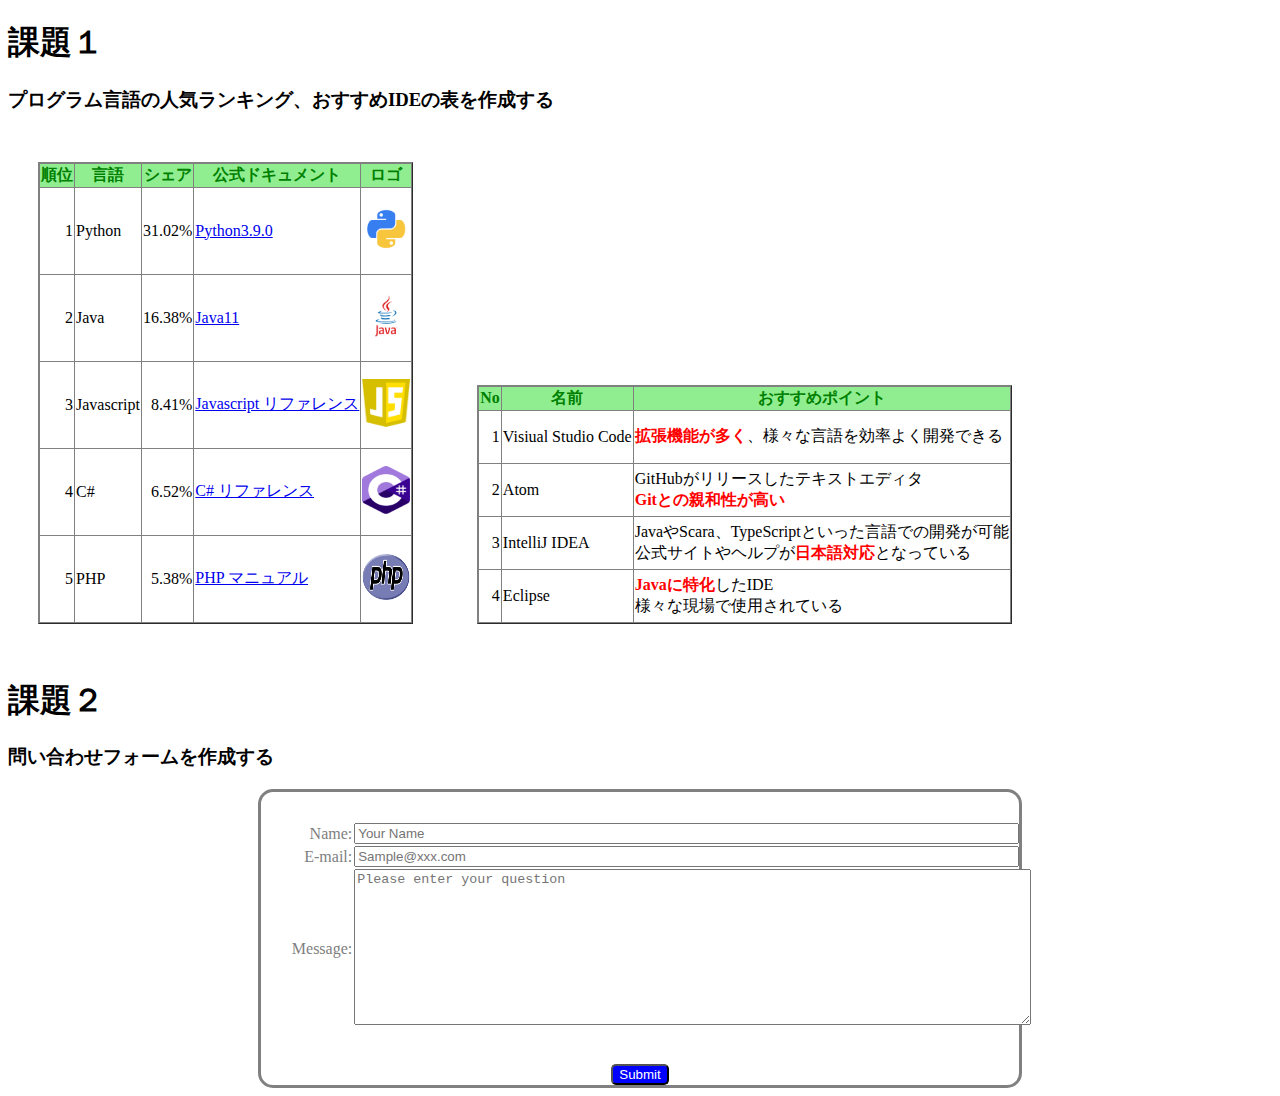
<file: internship/2020_src/HTML_CSS/test.html>
<!DOCTYPE html>
<html>

	<head>

		<meta charset="utf-8">
		<link rel="stylesheet"  href="css/test.css" type="text/css">

	</head>

	<body>

		<section>
			<h1>課題１</h1>
			<h3>プログラム言語の人気ランキング、おすすめIDEの表を作成する</h3>

				<table border="1">
					<tr>
						<th>順位</th>
						<th>言語</th>
						<th>シェア</th>
						<th>公式ドキュメント</th>
						<th>ロゴ</th>
					</tr>
					<tr>
						<td><p class="right">1</p></td>
						<td>Python</td>
						<td><p class="right">31.02%</p></td>
						<td><a href="https://docs.python.org/ja/3/" target="_blank">Python3.9.0</a></td>
						<td><p class="center"><img src="img/python_icon.png" width="48" height="48"></p></td>
					</tr>
					<tr>
						<td><p class="right">2</p></td>
						<td>Java</td>
						<td><p class="right">16.38%</p></td>
						<td><a href="https://docs.oracle.com/javase/jp/11/" target="_blank">Java11</a></td>
						<td><p class="center"><img src="img/java_icon.png" width="48" height="48"></p></td>
					</tr>
					<tr>
						<td><p class="right">3</p></td>
						<td>Javascript</td>
						<td><p class="right">8.41%</td>
						<td><a href="https://developer.mozilla.org/ja/docs/Web/JavaScript/Reference" target="_blank">Javascript リファレンス</a></td>
						<td><p class="center"><img src="img/javascript_icon.png" width="48" height="48"></p></td>
					</tr>
					<tr>
						<td><p class="right">4</p></td>
						<td>C#</td>
						<td><p class="right">6.52%</p></td>
						<td><a href="https://docs.microsoft.com/ja-jp/dotnet/csharp/language-reference/" target="_blank">C# リファレンス</a></td>
						<td><p class="center"><img src="img/c_icon.png" width="48" height="48"></p></td>
					</tr>
					<tr>
						<td><p class="right">5</p></td>
						<td>PHP</td>
						<td><p class="right">5.38%</p></td>
						<td><a href="https://www.php.net/manual/ja/index.php" target="_blank">PHP マニュアル</a></td>
						<td><p class="center"><img src="img/php_icon.png" width="48" height="48"></p></td>
					</tr>
				</table>

				<table border="1">
					<tr>
						<th>No</th>
						<th>名前</th>
						<th>おすすめポイント</th>
					</tr>
					<tr>
						<td><p class="right">1</p></td>
						<td>Visiual Studio Code</td>
						<td><span>拡張機能が多く</span>、様々な言語を効率よく開発できる</td>
					</tr>
					<tr>
						<td><p class="right">2</p></td>
						<td>Atom</td>
						<td>GitHubがリリースしたテキストエディタ<br>
						<span>Gitとの親和性が高い</span></td>
					</tr>
					<tr>
						<td><p class="right">3</p></td>
						<td>IntelliJ IDEA</td>
						<td>JavaやScara、TypeScriptといった言語での開発が可能<br>
						公式サイトやヘルプが<span>日本語対応</span>となっている</td>
					</tr>
					<tr>
						<td><p class="right">4</p></td>
						<td>Eclipse</td>
						<td><span>Javaに特化</span>したIDE<br>
						様々な現場で使用されている</td>
					</tr>
				</table>

		</section>

		<section>
			<h1>課題２</h1>
			<h3>問い合わせフォームを作成する</h3>
				<form method="post">
					<div class="center border">
						<table class="center">
							<tr>
								<td class="right">Name:</td>
								<td class="left"><input type="text" required="required" placeholder="Your Name" size="80"></td>
							</tr>
							<tr>
								<td class="right">E-mail:</td>
								<td class="left"><input type="email" required="required" placeholder="Sample@xxx.com" size="80"></td>
							</tr>
							<tr>
								<td class="right">Message:</td>
								<td class="left"><textarea placeholder="Please enter your question" rows="10" cols="82"></textarea></td>
							</tr>
						</table>
							<div>
							<input type="submit" value="Submit" class="button">
							</div>
					</div>
				</form>
		</section>

	</body>

</html>
</file>
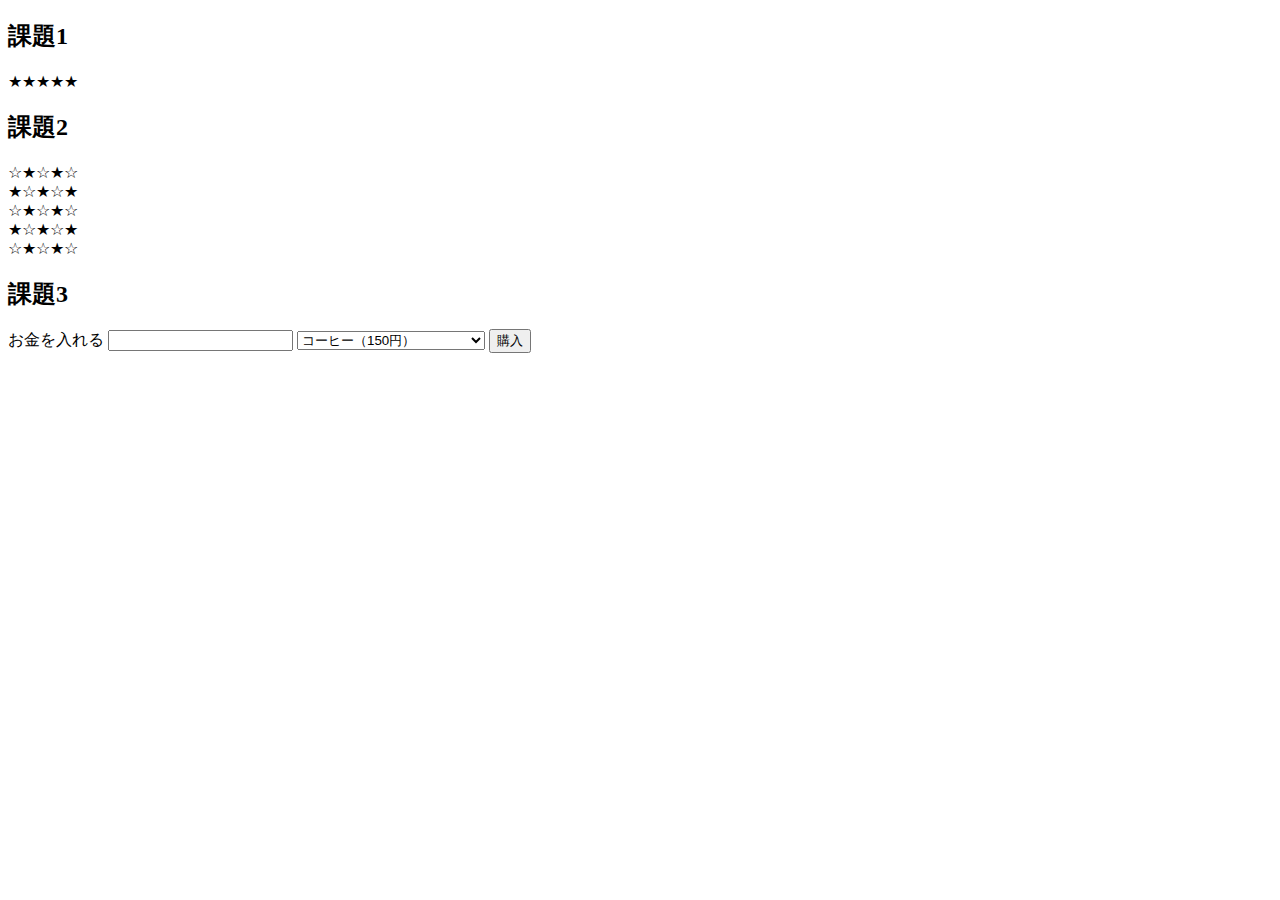
<file: internship/2020_src/javascript/test.html>
<!DOCTYPE html>
<html>
<head>
<meta charset="UTF-8">
</head>
<body>

<section>
	<h2>課題1</h2>
	<a id="star"></a>
</section>
<section>
	<h2>課題2</h2>
	<a id="star25"></a>
</section>
<section>
<h2>課題3</h2>
	<form action="#">
		<a>お金を入れる</a>
		<input type=number value="" id="money">
		<select id="menu">
			<option>コーヒー（150円）</option>
			<option>お茶（130円）</option>
			<option>オレンジジュース（160円）</option>
			<option>水（100円）</option>
		</select>
		<input type="button" value="購入" onclick="purchase()">
		<div id="output"></div>
	</form>
</section>
<script type="text/javascript" src="js/test.js"></script>
</body>
</html>
</file>
<file: internship/2020_src/HTML_CSS/css/test.css>
table {
	border-collapse:collapse;
	display:inline-block;
	margin:30px;
}

table th {
	color:green;
	background:lightgreen;
}

span {
	color:red;
	font-weight:bold;
}

.right {
	text-align:right;
}

.left {
	text-align:left;
}

.center {
	text-align:center;
}

.border {
	border:solid;
	color:gray;
	border-radius:15px/15px;
	width:60%;
	margin:auto;
}

.button {
	display:inline-block;
	border-radius:5px/5px;
	font-size:10pt;
	text-align:center;
	cursor:pointer;
	background:blue;
	color:white;
}
</file>
